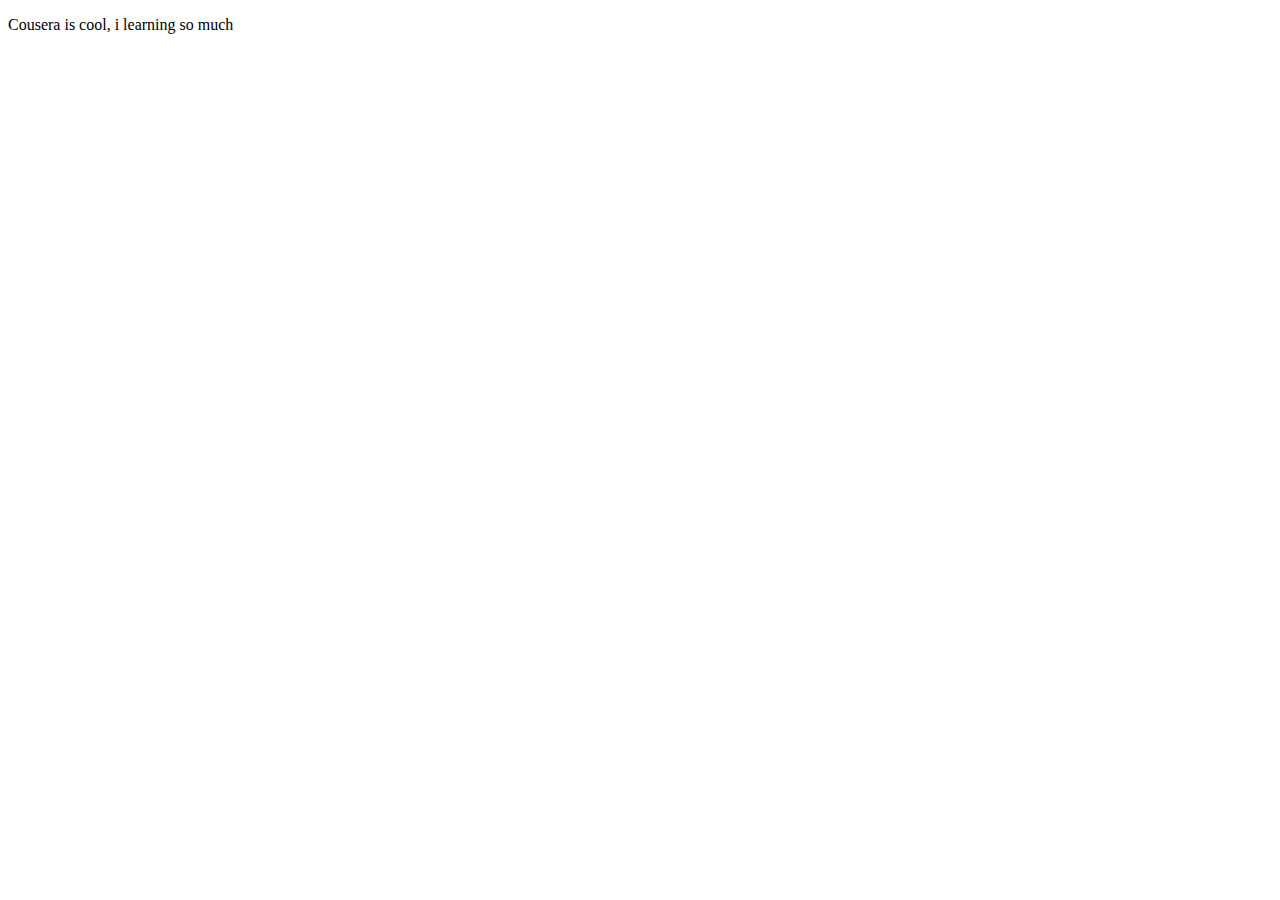
<file: site/index.html>
<!doctype html>
<html>
<head>
	<meta charset="utf-8">
	<meta name="viewport", content="width=device-width, initial-scale=1">
	<title>Cousera</title>
</head>
<body>
	<p>Cousera is cool, i learning <span>so</span> much</p>
</body>
</html>
</file>
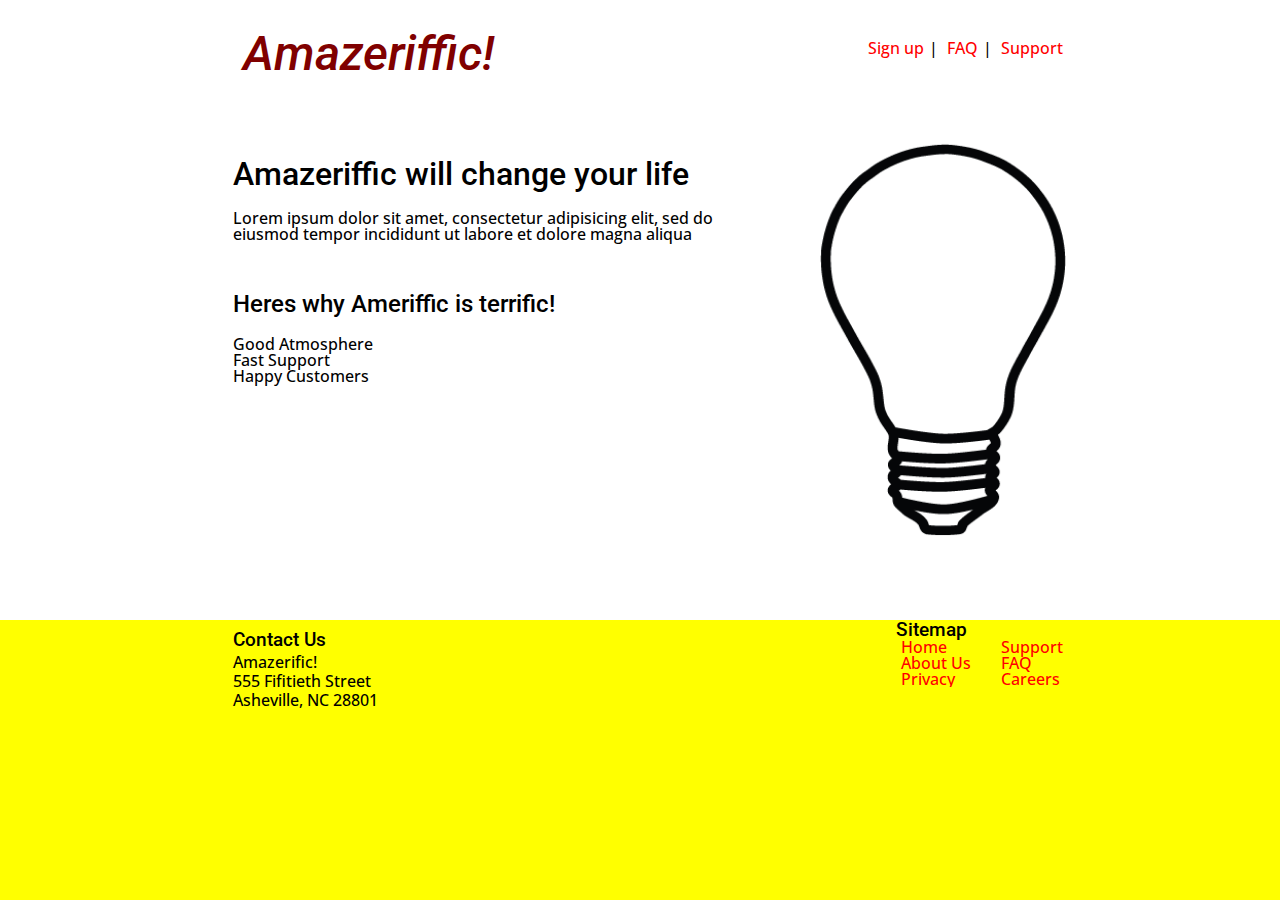
<file: site/Amazeriffic/index.html>
<!doctype html>
<html>
<head>
	<meta charset="utf-8">
	<meta name="viewport" content="width=device-width, initial-scale=1">
	<title>Amazeriffic</title>
	<link rel="stylesheet" type="text/css" href="reset.css">
	<link rel="stylesheet" type="text/css" href="styles.css">
	<link rel="preconnect" href="https://fonts.googleapis.com">
	<link rel="preconnect" href="https://fonts.gstatic.com" crossorigin>
	<link href="https://fonts.googleapis.com/css2?family=Roboto:ital,wght@0,100..900;1,100..900&display=swap" rel="stylesheet">
	<link rel="preconnect" href="https://fonts.googleapis.com">
	<link rel="preconnect" href="https://fonts.gstatic.com" crossorigin>
	<link href="https://fonts.googleapis.com/css2?family=Open+Sans:ital,wght@0,300..800;1,300..800&family=Roboto:ital,wght@0,100..900;1,100..900&display=swap" rel="stylesheet">
</head>
<body>
	<header>
		<div class="container"> 
			<div class="head">
				<h1>Amazeriffic!</h1>
			</div>
			<div class="mainnav">
				<nav>
					<a href="#">Sign up</a>|
					<a href="#">FAQ</a>|
					<a href="#">Support</a>
				</nav>
			</div>
		</div>
	</header>
	<main>
		<div class="container">
			<div class="maincontent">
				<h2>Amazeriffic will change your life</h2>
				<p style="margin: 20px">Lorem ipsum dolor sit amet, consectetur adipisicing elit, sed do eiusmod tempor incididunt ut labore et dolore magna aliqua</p>

				<h3>Heres why Ameriffic is terrific!</h3>
				<ul style="margin: 20px">
					<li>Good Atmosphere</li>
					<li>Fast Support</li>
					<li>Happy Customers</li>
				</ul>
			</div>
			<div class="img">
				<img src="lightbulb.png" width=250 height=400 alt="Light Bulb">
			</div>
		</div>
	</main>
	<footer>
		<div class="container">
			<div class="contact">
				<h5>Contact Us</h5>
				<p>Amazerific!</p>
				<p>555 Fifitieth Street</p>
				<p>Asheville, NC 28801</p>
			</div>
			<div class="sitemap">
				<h5>Sitemap</h5>
				<div class="sitemap-left">
					<ul>
		 				<li><a href="#">Home</a></li>
		 				<li><a href="#">About Us</a></li>
		 				<li><a href="#">Privacy</a></li>
		 			</ul>
		 		</div>
		 		<div class="sitemap-right">
		 			<ul>
		 				<li><a href="#">Support</a></li>
		 				<li><a href="#">FAQ</a></li>
		 				<li><a href="#">Careers</a></li>
	 				</ul>
	 			</div>
	 		</div>
	 	</div>
 	</footer>
</body>
</html>
</file>
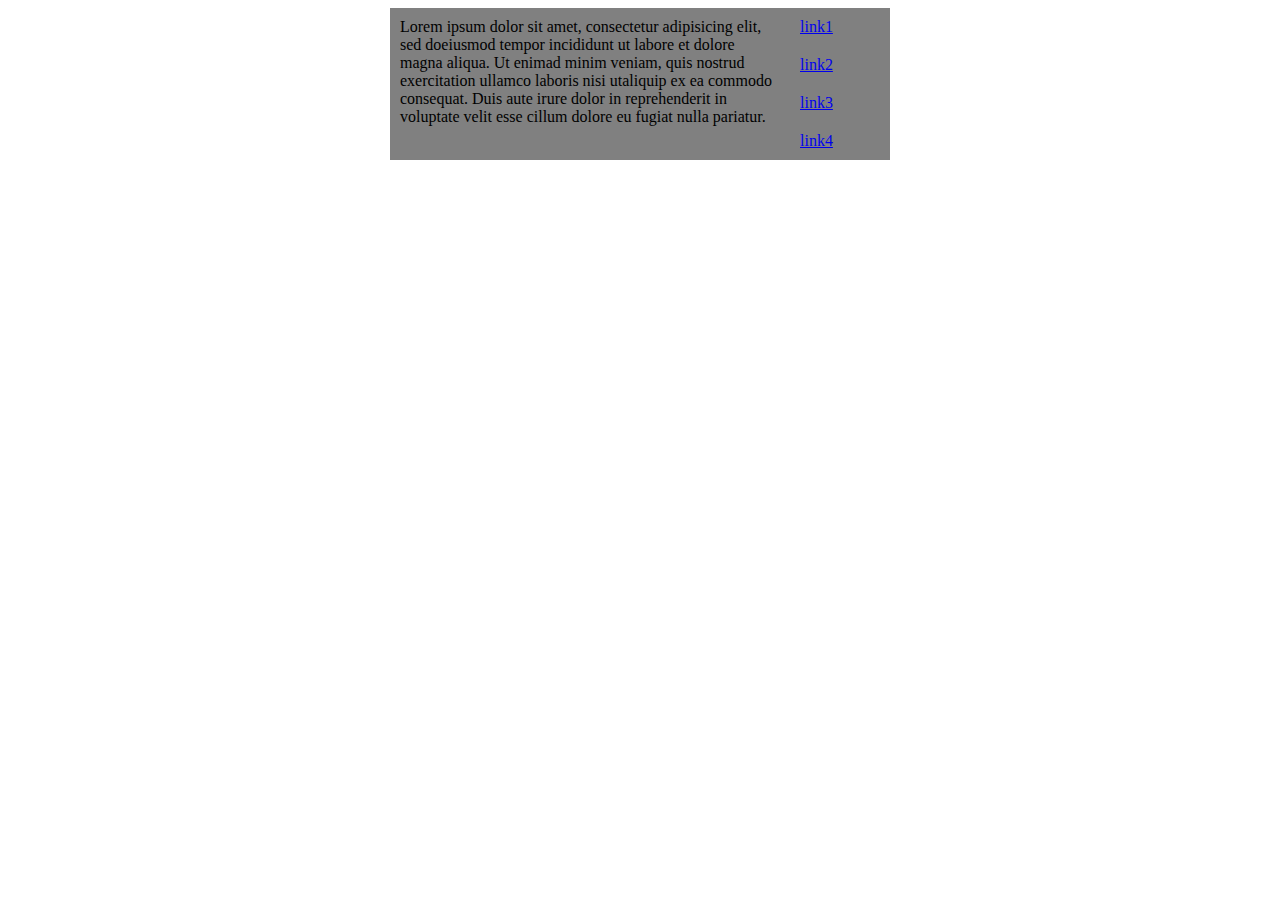
<file: site/csspract/index.html>
<!DOCTYPE html>
<html>
<head>
	<meta charset="utf-8">
	<meta name="viewport" content="width=device-width, initial-scale=1">
	<title></title>
	<link rel="stylesheet" type="text/css" href="styles.css">
</head>
<body>
	 <main>
		 <nav>
			 <p><a href="link1">link1</a></p>
			 <p><a href="link2">link2</a></p>
			 <p><a href="link3">link3</a></p>
			 <p><a href="link4">link4</a></p>
		 </nav>
		 <p>Lorem ipsum dolor sit amet, consectetur adipisicing elit, sed doeiusmod tempor incididunt ut labore et dolore magna aliqua. Ut enimad minim veniam, quis nostrud exercitation ullamco laboris nisi utaliquip ex ea commodo consequat. Duis aute irure dolor in reprehenderit in voluptate velit esse cillum dolore eu fugiat nulla pariatur.
		 </p>
	 </main>
</body>
</html>
</file>
<file: site/Amazeriffic/styles.css>
body{
	background: yellow;
	font-family: "Open Sans";
	font-size: 100%;
	font-weight: 500;
}

header, main, footer{
	min-width: 855px;
}

header .container, footer .container{
	max-width:855px;
	margin:auto;
	overflow: hidden;
}
main .container {
    max-width: 855px;
    margin: auto;
    overflow: hidden;
    /* ADD PADDING to create the white space and push the footer down */
    padding-top: 30px; 
    padding-bottom: 80px; /* This creates the desired empty space */
}
header{
	background: white;
}
main{
	background: white;
	overflow: hidden;
}

.mainnav{
	float:right;
	margin-top: 40px;
}
.head{
	float:left;
}

.img{
	float: right;
}
.maincontent{
	float:left;
	width:570px;
}
.sitemap{
	float:right;
	overflow: hidden;
}
.contact{
	float: left;
}
.sitemap-left{
	float:left;
	padding-right: 20px;
}
.sitemap-right{
	float: right;
}
h1, h2, h3, h5{
	font-family: "Roboto", sans-serif;
}
h1{
	font-size: xxx-large;
	font-style: italic;
	font-weight: 500;
	color: maroon;
	margin: 30px;
}
h2{
	font-size: xx-large;
	margin:20px;

}
h3{
	font-size: x-large;
	margin-left: 20px;
	margin-top: 50px;
}
h5{
	font-size: 1.2em;
}
a{
	color: #FF0000;
	text-decoration: none;
	padding: 5px;
}
.contact h5 {
    /* Reduce margin on the top/bottom of the Contact Us heading */
    margin: 10px 0 5px 20px; 
}

.contact p {
    /* Remove default margin and use padding for consistent spacing */
    margin: 0;
    padding-left: 20px;
    padding-bottom: 3px; /* Smaller gap between address lines */
}

/* Also check the list items in the sitemap if they have too much spacing */
.sitemap li {
    margin: 0; /* Ensure li's don't add extra vertical space */
    padding: 0;
}
</file>
<file: site/csspract/styles.css>
main {
 width: 500px;
 margin: auto;
 background: gray;
 overflow: auto;
}
nav {
 width: 100px;
 float: right;
}
p {
 margin: 0; /* remove the default margin on p */
 padding: 10px;
 float: left;
 width: 380px; /* 400 - 2*10 = 380 */
}
</file>
